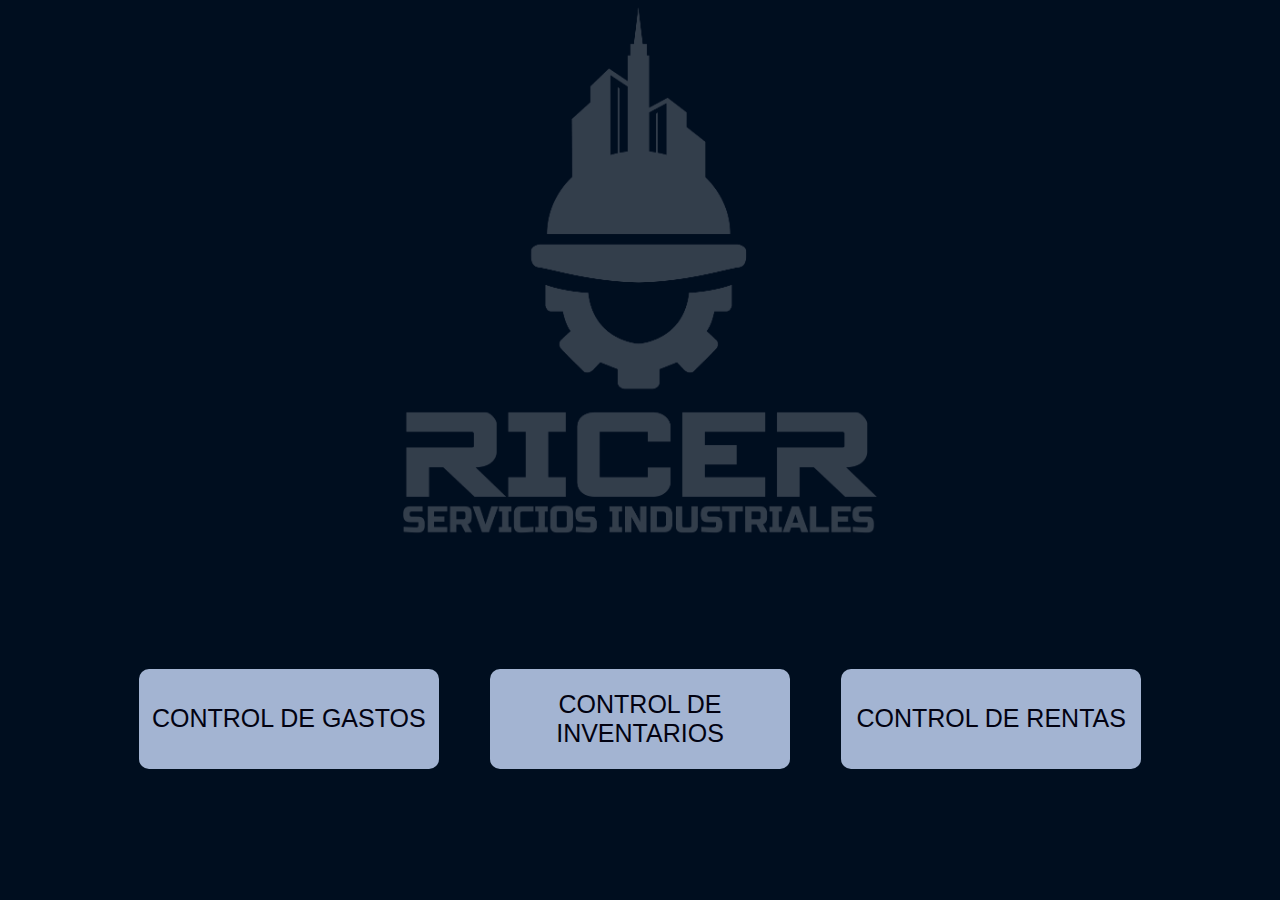
<file: index.html>
<!DOCTYPE html>
<html lang="es">
<head>
  <meta charset="UTF-8">
  <meta name="viewport" content="width=device-width, initial-scale=1.0">
  <title>Inicio</title>
  <style>
    body {
      margin: 0;
      padding: 0;
      font-family: Arial, sans-serif;
      position: relative;
      background-color: rgb(0, 14, 31);
    }

    .logo {
    width: 40%;
    height: 60%;
    display: block;
    margin: auto; 
    margin-bottom: 30%;
    opacity: 0.2;
  }

    .contenedor {
      display: flex;
      justify-content: center;
      align-items: center;
      height: 100vh;
      position: absolute;
      top: 0;
      left: 0;
      right: 0;
      bottom: 0;
      z-index: 1;
    }

   
    .boton {
        opacity: 0.7;
      transition: opacity 0.3s ease, transform 0.3s ease, background-color 2s ease; /* Agregado transition para background-color */
      z-index: 2;
      width: 300px; 
      height: 100px;
      font-size: 25px; 
      margin: 2%;
      border-radius: 10px; 
      border: 2px transparent; 
      font-family: "Arial Black", Arial, sans-serif;
      margin-bottom: -40%;
    }

    #boton1 {
      background-color: #ccdeff;
      color: #03000e;
      
      
    }

    #boton2 {
      background-color: #ccdeff;
      color: #03000e;
    }

    #boton3 {
      background-color: #ccdeff;
      color: #03000e;
    }

    .boton:hover {
      opacity: 0.1;
      transform: scale(1.2);
    }

    #boton1:hover {
      background-color: #216dac; /* Color del botón al hacer hover */
      color: #ccdeff;
    }

    #boton2:hover {
        background-color: #216dac; /* Color del botón al hacer hover */
      color: #ccdeff;
    }

    #boton3:hover {
        background-color: #216dac; /* Color del botón al hacer hover */
      color: #ccdeff;
    }


  </style>
</head>
<body>

  <div class="contenedor">
    <img class="logo" src="logoricer.png" alt="">
  </div>

  <div class="contenedor">

        <button id="boton1" class="boton" onclick="window.location.href='user.html'">CONTROL DE GASTOS</button>

    <button id="boton2" class="boton" >CONTROL DE INVENTARIOS</button>
    <button id="boton3" class="boton" onclick= "window.location.href='rentas.html'">CONTROL DE RENTAS</button>
  </div>

  <script>


    document.addEventListener("DOMContentLoaded", function() {
      var botones = document.querySelectorAll(".boton");
      botones.forEach(function(boton) {
        boton.style.opacity = 0.8;
      });
    });
  </script>

</body>
</html>
</file>
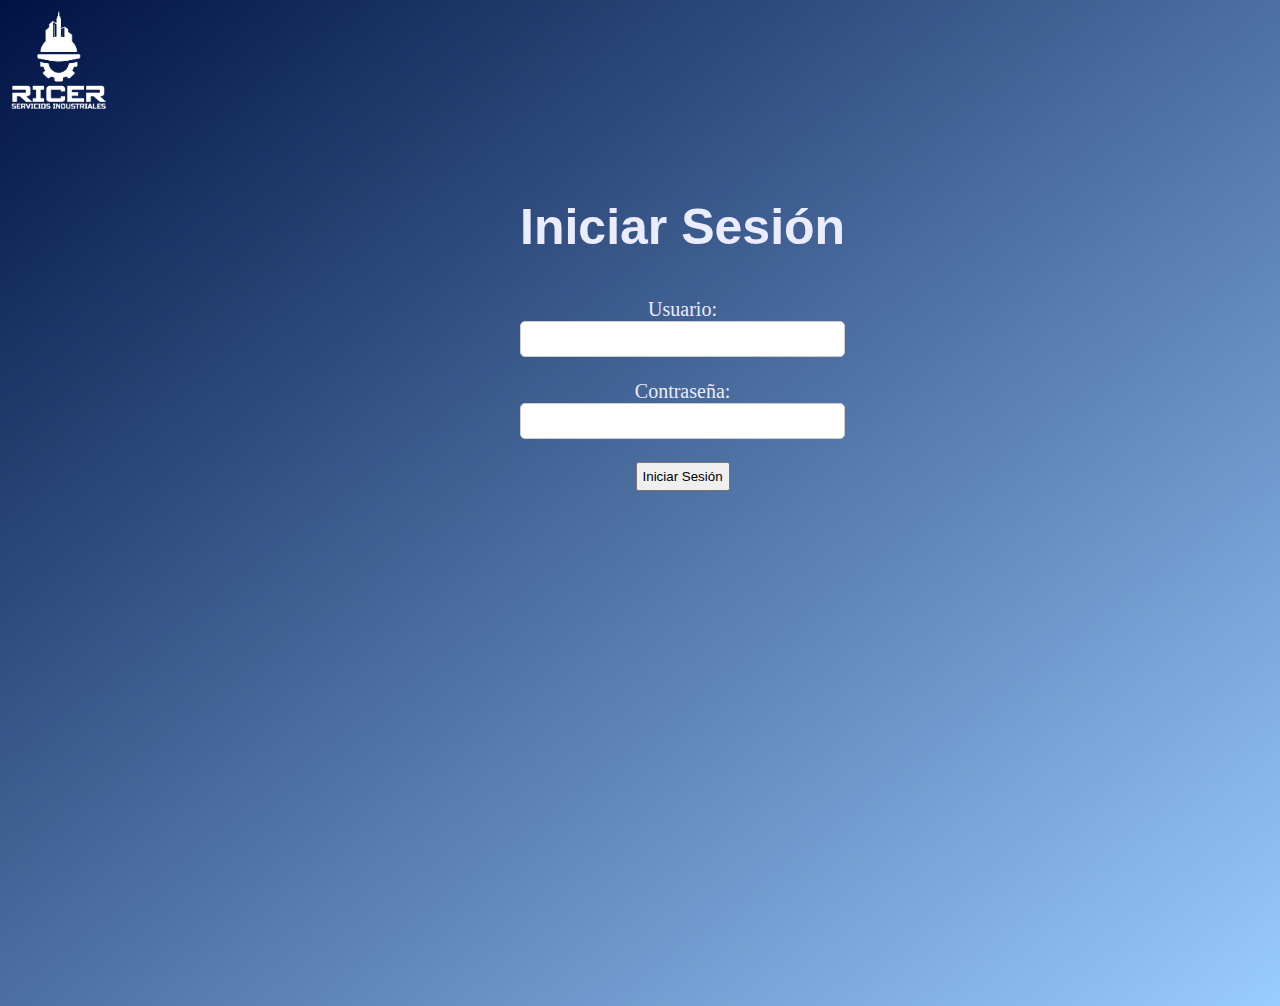
<file: principal.html>
<!DOCTYPE html>
<html>
<head>
    <title>Control de gastos RICER</title>
    <link rel="stylesheet" href="styles.css">
</head>
<body>

    <div class="contenedor">
        <img class="logo" src="logoricer.png" alt="">
      </div>

      <div class="containerprincipal">
        <div class="button-containerprincipal">
            <button id="rdg" class="botonn" onclick="window.location.href='Controldegastos.html'">Registro de Datos</button>
            <button id="cdg" class="botonn" onclick="window.location.href='Consultadatos.html'">Consulta de datos</button>
        </div>
        <div class="button-containerprincipal">
            <button id="rdc" class="botonn" onclick="window.location.href='registrocliente.html'">Registro de Clientes</button>
            <button id="rdp" class="botonn" onclick="window.location.href='registroproyectos.html'">Registro de Proyectos</button>
        </div>
    </div>
    <script>
   
        window.onload = function() {
            var sesionIniciada = localStorage.getItem("sesionIniciada");

            if (!sesionIniciada || sesionIniciada !== "true") {

                window.location.href = "user.html";
            }
        };
    </script>
</body>
</html>
</file>
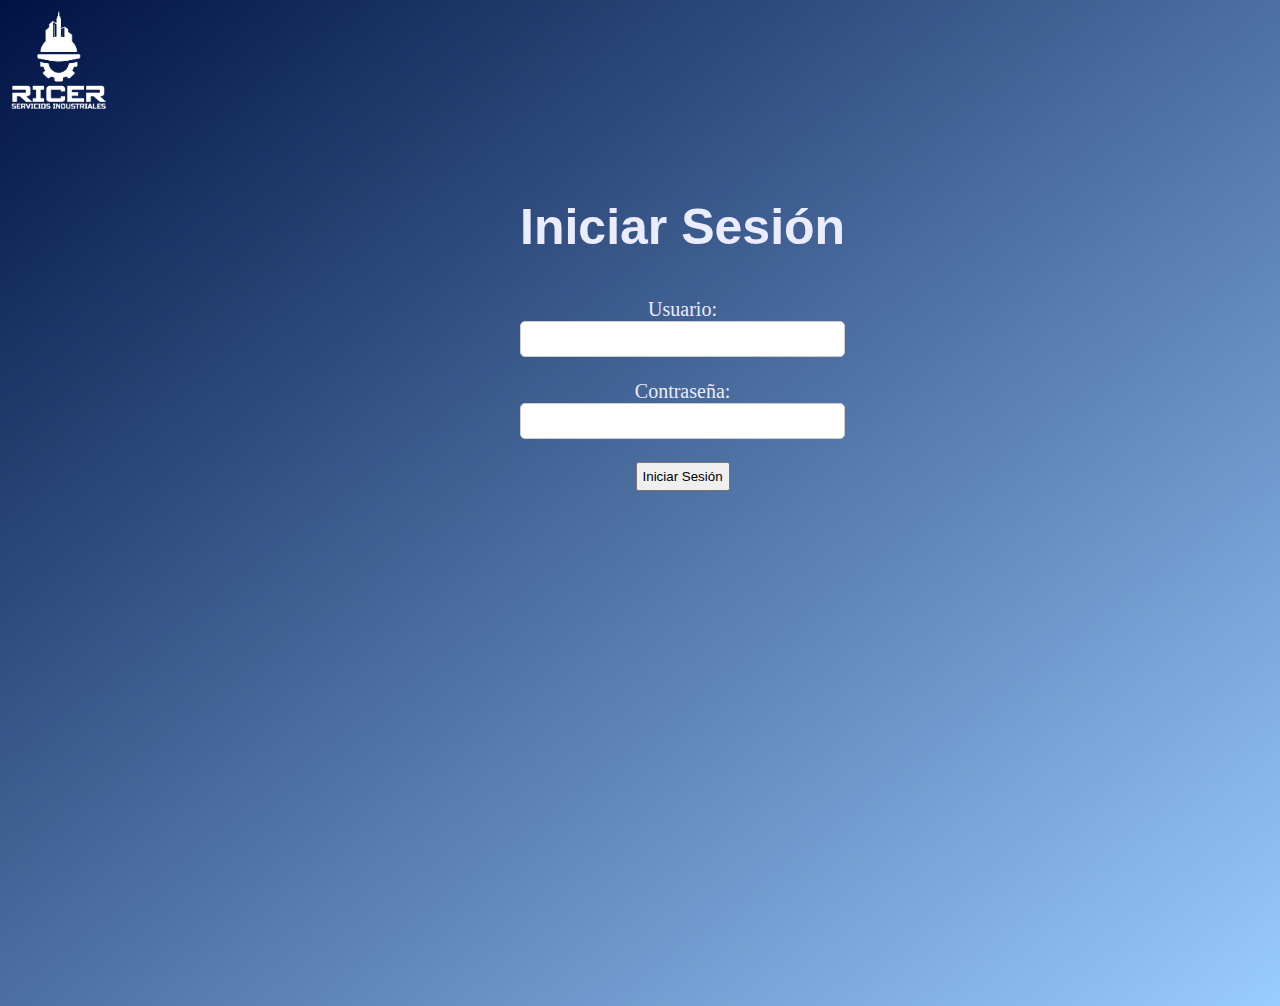
<file: user.html>
<!DOCTYPE html>
<html>
<head>
    <title>Iniciar Sesión - Control de gastos RICER</title>
    <link rel="stylesheet" href="styles.css">
</head>
<body>

    <img src="logoricer.png" alt="Descripción de la imagen" class="logo-ricer">

    <div class="container">
        <h2 class="user">Iniciar Sesión</h2>
        <form id="login-form">
            <label for="username" class="userandpaswword">Usuario:</label>
            <input type="text" id="username" required><br><br>
            <label for="password" class="userandpaswword">Contraseña:</label>
            <input type="password" id="password" required><br><br>
            <button type="button" onclick="validarCredenciales()">Iniciar Sesión</button>
        </form>
    </div>

    <script>
        function validarCredenciales() {
            var usuario = document.getElementById("username").value;
            var contraseña = document.getElementById("password").value;

            
            if (usuario === "admin" && contraseña === "1234") {
                localStorage.setItem("sesionIniciada", "true");
                window.location.href = "principal.html";
      
      
      
            } else {
                alert("Credenciales incorrectas. Inténtalo de nuevo.");
            }
        }
    </script>
</body>
</html>
</file>
<file: styles.css>
#titulo{
    font-family: Montserrat, sans-serif; /* Cambia el tipo de letra */
    color: #d4d9ee; /* Cambia el color del texto (en este caso, un tono oscuro de gris) */
    font-size: 200%; /* Cambia el tamaño del texto */
    font-weight: bold; /* Añade negrita al texto */
    text-align: center; /* Centra el texto */
    margin-top: 30px; /* Añade un margen superior para separarlo del resto del contenido */
}


.encabezado img{

    width: 100%;
    height: auto;
    display: block;
    margin-left: 0%;
   
}

.logo-ricer {
    position: absolute; /* Permite posicionar la imagen de forma absoluta */
    top: 50; /* La imagen estará en la parte superior */
    left: 50; /* La imagen estará en la parte izquierda */
    width: 8%; /* Ancho de la imagen */
    height: auto; /* Altura ajustada automáticamente */
  }

.container {
    top: 15%;
    left: 40%;
    text-align: center;
    position: absolute;
    font-size: 100%;
}

.subtitulos{
    font-size: 120%;
    font-weight: bold;
    color: #000a27;
}

.user {

    color:#ebecff;
    font-size: 50px;
}

.userandpaswword {

    color:#ebecff;
    font-size: 20px;
}


h1, h2 {
    font-family: Arial, sans-serif;
}

input[type="text"],
input[type="number"],
button {
    margin-bottom: 10px;
    padding: 5px;
}

.encabezado {
    position: absolute;
    top: 10%;
    right: 5%;
}

.encabezado button {
    font-family: Montserrat, sans-serif;
    margin-left: 10px;
    background-color: transparent;
    color: #fdfdfd;
    border: none;
    cursor: pointer;
    font-size: 200%;
    font-weight: bold; /* Añade negrita al texto */

}

.encabezado button:nth-child(2) {
    margin-left: 30px; /* Ajusta este valor según sea necesario para aumentar el espacio */
}
.encabezado button:hover{
    transition: opacity 0.3s ease, transform 0.3s ease, background-color 2s ease; /* Agregado transition para background-color */
    transform: scale(1.1);
}

#guardardatos{
    opacity: 0.8;
    transition: opacity 0.3s ease, transform 0.3s ease, background-color 2s ease; /* Agregado transition para background-color */
    z-index: 2;
    width: 150px; 
    height: 40px;
    font-size: 20px; 
    margin: 2%;
    border-radius: 15px; 
    border: 2px transparent; 
    font-family: "Arial Black", Arial, sans-serif;
    margin-bottom: -40%;
}

#buscar{
    opacity: 0.9;
    transition: opacity 0.3s ease, transform 0.3s ease, background-color 2s ease; /* Agregado transition para background-color */
    z-index: 2;
    width: 100px; 
    height: 30px;
    font-size: 15px; 
    margin: 2%;
    border-radius: 10px; 
    border: 2px transparent; 
    font-family: "Arial Black", Arial, sans-serif;
    margin-bottom: -40%;
}


#guardardatos:hover{
    transition: opacity 0.3s ease, transform 0.3s ease, background-color 2s ease; /* Agregado transition para background-color */
    transform: scale(1.1);
    background-color: #aab7ff;
}



.iniciordc {
    position: absolute;
    top: 90%;
    left: 63%;
    transform: translate(690%, -200%);
    padding: 50px 50px;
    background-color:transparent; 
    color: white;
    border: none;
    border-radius: 5px;
    cursor: pointer;
}


body {
    background: linear-gradient(to bottom right, #001244, #99ccff); /* Define un gradiente de colores */
    width: 100%; /* Ancho del contenedor */
    height: 110vh; /* Altura del contenedor */
    position: relative;
}

input[type="text"],
select {
  width: 100%; /* Ancho del 100% del contenedor */
  box-sizing: border-box; /* Incluye el padding y border en el ancho */
  padding: 8px; /* Espaciado interno */
  margin-bottom: 5px; /* Espacio inferior entre elementos */
  font-size: medium;
  border: 1px solid #ccc; /* Borde con color gris claro */
  border-radius: 5px; /* Bordes redondeados */
  font-size: 16px; /* Tamaño de fuente */
  outline: none; /* Elimina el borde de enfoque */
}

input[type="number"],
select {
  width: 100%; /* Ancho del 100% del contenedor */
  box-sizing: border-box; /* Incluye el padding y border en el ancho */
  padding: 8px; /* Espaciado interno */
  margin-bottom: 5px; /* Espacio inferior entre elementos */
  border: 1px solid #ccc; /* Borde con color gris claro */
  border-radius: 5px; /* Bordes redondeados */
  font-size: 16px; /* Tamaño de fuente */
  outline: none; /* Elimina el borde de enfoque */
}

input[type="date"],
select {
  width: 100%; /* Ancho del 100% del contenedor */
  box-sizing: border-box; /* Incluye el padding y border en el ancho */
  padding: 8px; /* Espaciado interno */
  margin-bottom: 5px; /* Espacio inferior entre elementos */
  border: 1px solid #ccc; /* Borde con color gris claro */
  border-radius: 5px; /* Bordes redondeados */
  font-size: 16px; /* Tamaño de fuente */
  outline: none; /* Elimina el borde de enfoque */
}

input[type="password"],
select {
  width: 100%; /* Ancho del 100% del contenedor */
  box-sizing: border-box; /* Incluye el padding y border en el ancho */
  padding: 8px; /* Espaciado interno */
  margin-bottom: 5px; /* Espacio inferior entre elementos */
  border: 1px solid #ccc; /* Borde con color gris claro */
  border-radius: 5px; /* Bordes redondeados */
  font-size: 16px; /* Tamaño de fuente */
  outline: none; /* Elimina el borde de enfoque */
}


#buscarButton {
    margin-bottom: 5px; /* Reducir el margen inferior del botón de búsqueda */
}

h3 {
    margin-top: 5px; /* Reducir el margen superior del título "Consulta de Datos por Mes" */
    margin-bottom: 5px;
}

.logo {
    width: 40%;
    height: 60%;
    display: block;
    margin: auto; 
    margin-bottom: 30%;
    opacity: 0.2;
  }

  .containerprincipal {
    position: absolute;
    top: 50%; /* Centra verticalmente */
    left: 50%; /* Centra horizontalmente */
    transform: translate(-50%, -50%); /* Centra el contenedor */
    width: fit-content; /* Ajusta el ancho al contenido */
    height: fit-content; /* Ajusta la altura al contenido */
    display: flex;
    flex-direction: column;
    align-items: center;
}

.button-containerprincipal {
    display: flex;
    flex-direction: row;
    justify-content: space-around;
    width: 100%; /* Ajusta el ancho al 100% del contenedor padre */
}

.botonn {
    opacity: 0.9;
    transition: opacity 0.3s ease, transform 0.3s ease, background-color 2s ease; /* Agregado transition para background-color */
    width: 300px;
    height: 80px;
    font-size: 27px;
    margin: 20px;
    border-radius: 10px;
    border: 5px transparent;
    font-family: "Arial Black", Arial, sans-serif;
}

#rdg {
    background-color: #ccdeff;
    color: #03000e;
}

#cdg {
    background-color: #ccdeff;
    color: #03000e;
}

#rdp {
    background-color: #ccdeff;
    color: #03000e;
}

#rdc {
    background-color: #ccdeff;
    color: #03000e;
}

#rdg:hover,
#cdg:hover,
#rdp:hover,
#rdc:hover {
    background-color: #000a38; 
    color: #ccdeff;
    transform: scale(1.1);
}

.containerresultados {
    top: 20%;
    left: 10%;
    text-align: left;
    position: absolute;
    font-size: 100%;
    color: #99ccff;
    font-size: 120%;
}

.container-rdp {
    top: 15%;
    left: 20%;
    text-align: center;
    position: absolute;
    font-size: 100%;
}
</file>
